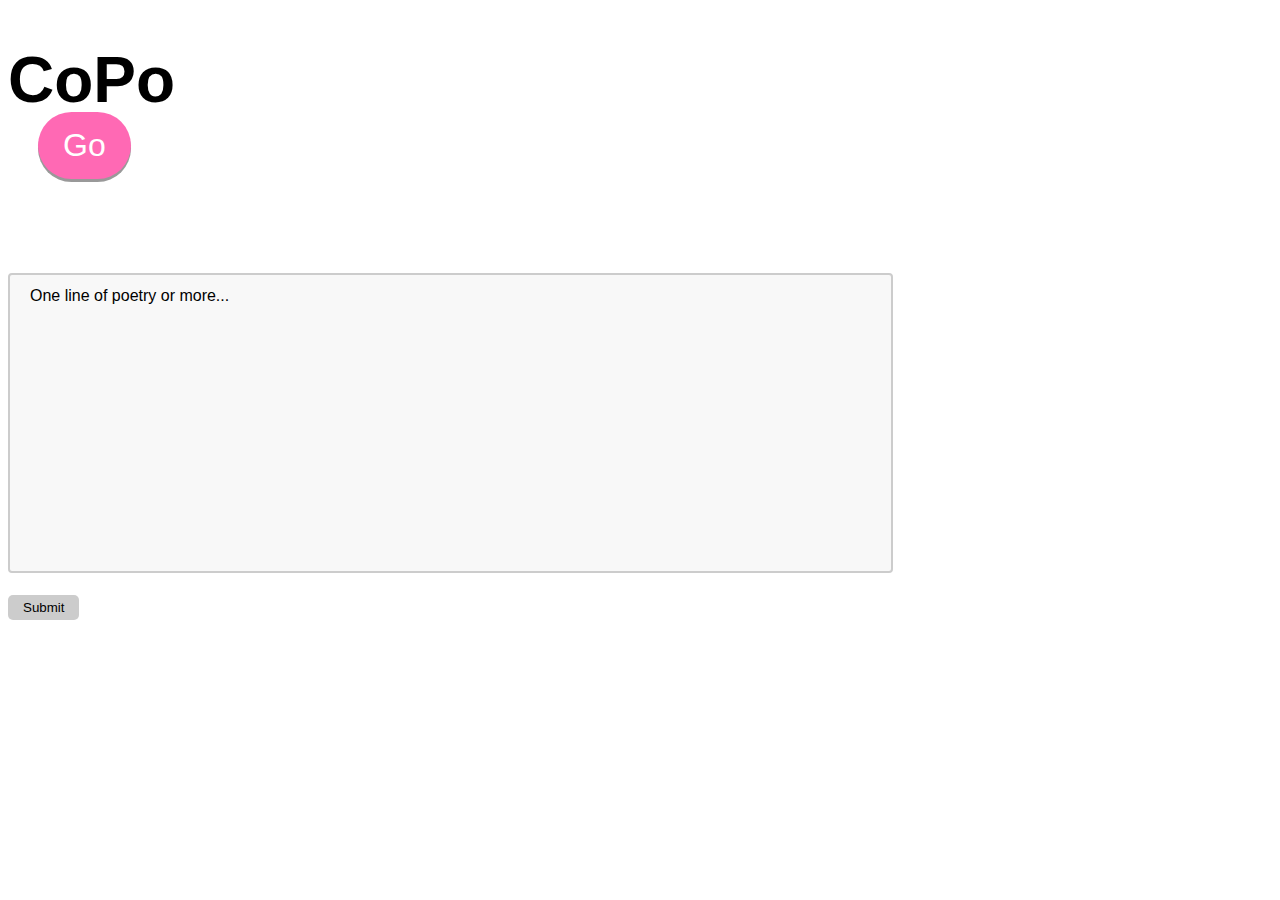
<file: index.html>
<!doctype html>
<html>
<head>
<meta charset="utf-8">
<title>Cooperative Poem</title>
</head>
<style>
.button {
	display: inline-block;
  	padding: 15px 25px;
  	font-size: 24px;
  	cursor: pointer;
  	text-align: center;
  	text-decoration: none;
  	outline: none;
  	color: #fff;
  	background-color: #FF69B4;
  	border: none;
  	border-radius: 50px;
 	box-shadow: 0 3px #999;
	font-family:arial;
	font-size:200%;
	position:relative;
	margin-left: 30px;
	margin-bottom:40px;
	margin-top:-50px;
}

.button:hover {background-color: #CD5C5C}

.button:active {
  background-color: #4B0082;
  box-shadow: 0 5px #666;
  transform: translateY(4px);
}
	
textarea {
    width: 70%;
    height: 300px;
    padding: 12px 20px;
    box-sizing: border-box;
    border: 2px solid #ccc;
    border-radius: 4px;
    background-color: #f8f8f8;
    font-size: 16px;
	font-family: arial;
    resize: none;
}
	
input[type=submit] {padding:5px 15px; background:#ccc; border:0 none;
    cursor:pointer;
    -webkit-border-radius: 5px;
    border-radius: 5px;
	font-family: arial}
</style>
<style type="text/css">
	
#locator { position: absolute; visibility: visible; left:30px; top: 29px;}

</style>
<style>
</style>
<body>

	<h1 style="font-family:Arial; font-size: 400%; position:fi; margin-bottom:25px; position:relative">CoPo</h1>
	<!-- <div id="locator">
	<img src="Untitled-1.png" width=30%; height=30%><br>
	</div> -->
	<button class="button" onclick="newProject(); newImage();">Go</button>
	<!--<br>
	<br>
	<br>
	<br>
	<br> -->
	<br>
	<script src="javascript.js"></script>
	<div id="projectDisplay" style="font-family:arial">
		<! -- Poetry project will display here -->	
	</div>
	<br>
	<script src="javascript.js"></script>
	<img id="imageDisplay" width="70%" height="70%">
	<br>
	<br>
	<form>
  		<textarea>One line of poetry or more...</textarea>
		<br>
		<br>
  		<input type="submit" value="Submit" style="font-family:arial">
	</form>
</body>
</html>
</file>
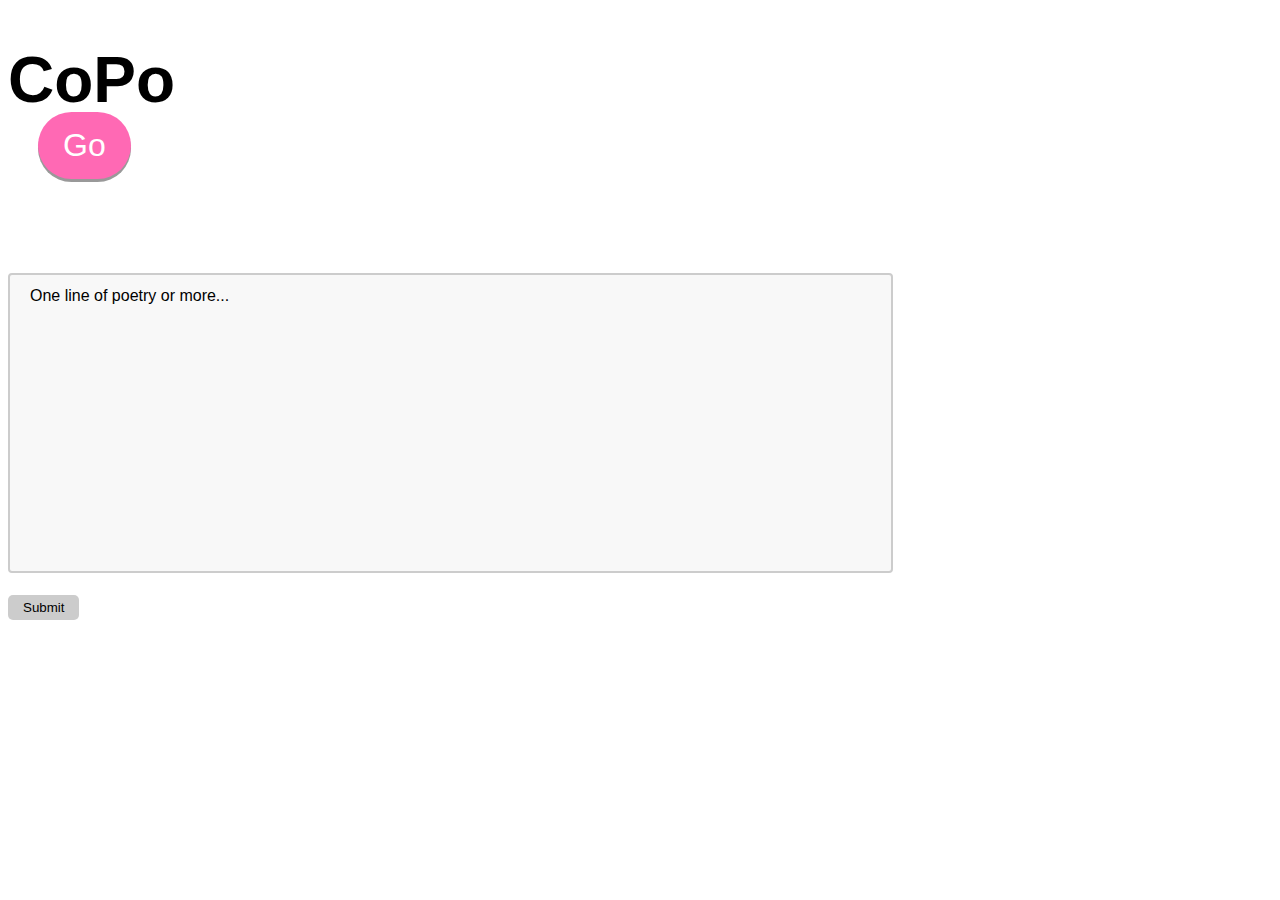
<file: trump_response_poems.html>
<!doctype html>
<html>
<head>
<meta charset="utf-8">
<title>Response poems</title>
</head>
<style>
.button {
	display: inline-block;
  	padding: 15px 25px;
  	font-size: 24px;
  	cursor: pointer;
  	text-align: center;
  	text-decoration: none;
  	outline: none;
  	color: #fff;
  	background-color: #FF69B4;
  	border: none;
  	border-radius: 50px;
 	box-shadow: 0 3px #999;
	font-family:arial;
	font-size:200%;
	position:relative;
	margin-left: 30px;
	margin-bottom:40px;
	margin-top:-50px;
}

.button:hover {background-color: #CD5C5C}

.button:active {
  background-color: #4B0082;
  box-shadow: 0 5px #666;
  transform: translateY(4px);
}
	
textarea {
    width: 70%;
    height: 300px;
    padding: 12px 20px;
    box-sizing: border-box;
    border: 2px solid #ccc;
    border-radius: 4px;
    background-color: #f8f8f8;
    font-size: 16px;
	font-family: arial;
    resize: none;
}
	
input[type=submit] {padding:5px 15px; background:#ccc; border:0 none;
    cursor:pointer;
    -webkit-border-radius: 5px;
    border-radius: 5px;
	font-family: arial}
</style>
<style type="text/css">
	
#locator { position: absolute; visibility: visible; left:30px; top: 29px;}

</style>
<style>
</style>
<body>

	<h1 style="font-family:Arial; font-size: 400%; position:fi; margin-bottom:25px; position:relative">CoPo</h1>
	<!-- <div id="locator">
	<img src="Untitled-1.png" width=30%; height=30%><br>
	</div> -->
	<button class="button" onclick="newResponse(); newResponse_Image();">Go</button>
	<!--<br>
	<br>
	<br>
	<br>
	<br> -->
	<br>
	<script src="javascript.js"></script>
	<div id="responseDisplay" style="font-family:arial">
		<! -- Poetry project will display here -->	
	</div>
	<br>
	<script src="javascript.js"></script>
	<img id="response_imageDisplay" width="50%" height="50%">
	<br>
	<br>
	<form>
  		<textarea>One line of poetry or more...</textarea>
		<br>
		<br>
  		<input type="submit" value="Submit" style="font-family:arial">
	</form>
</body>
</html>
</file>
